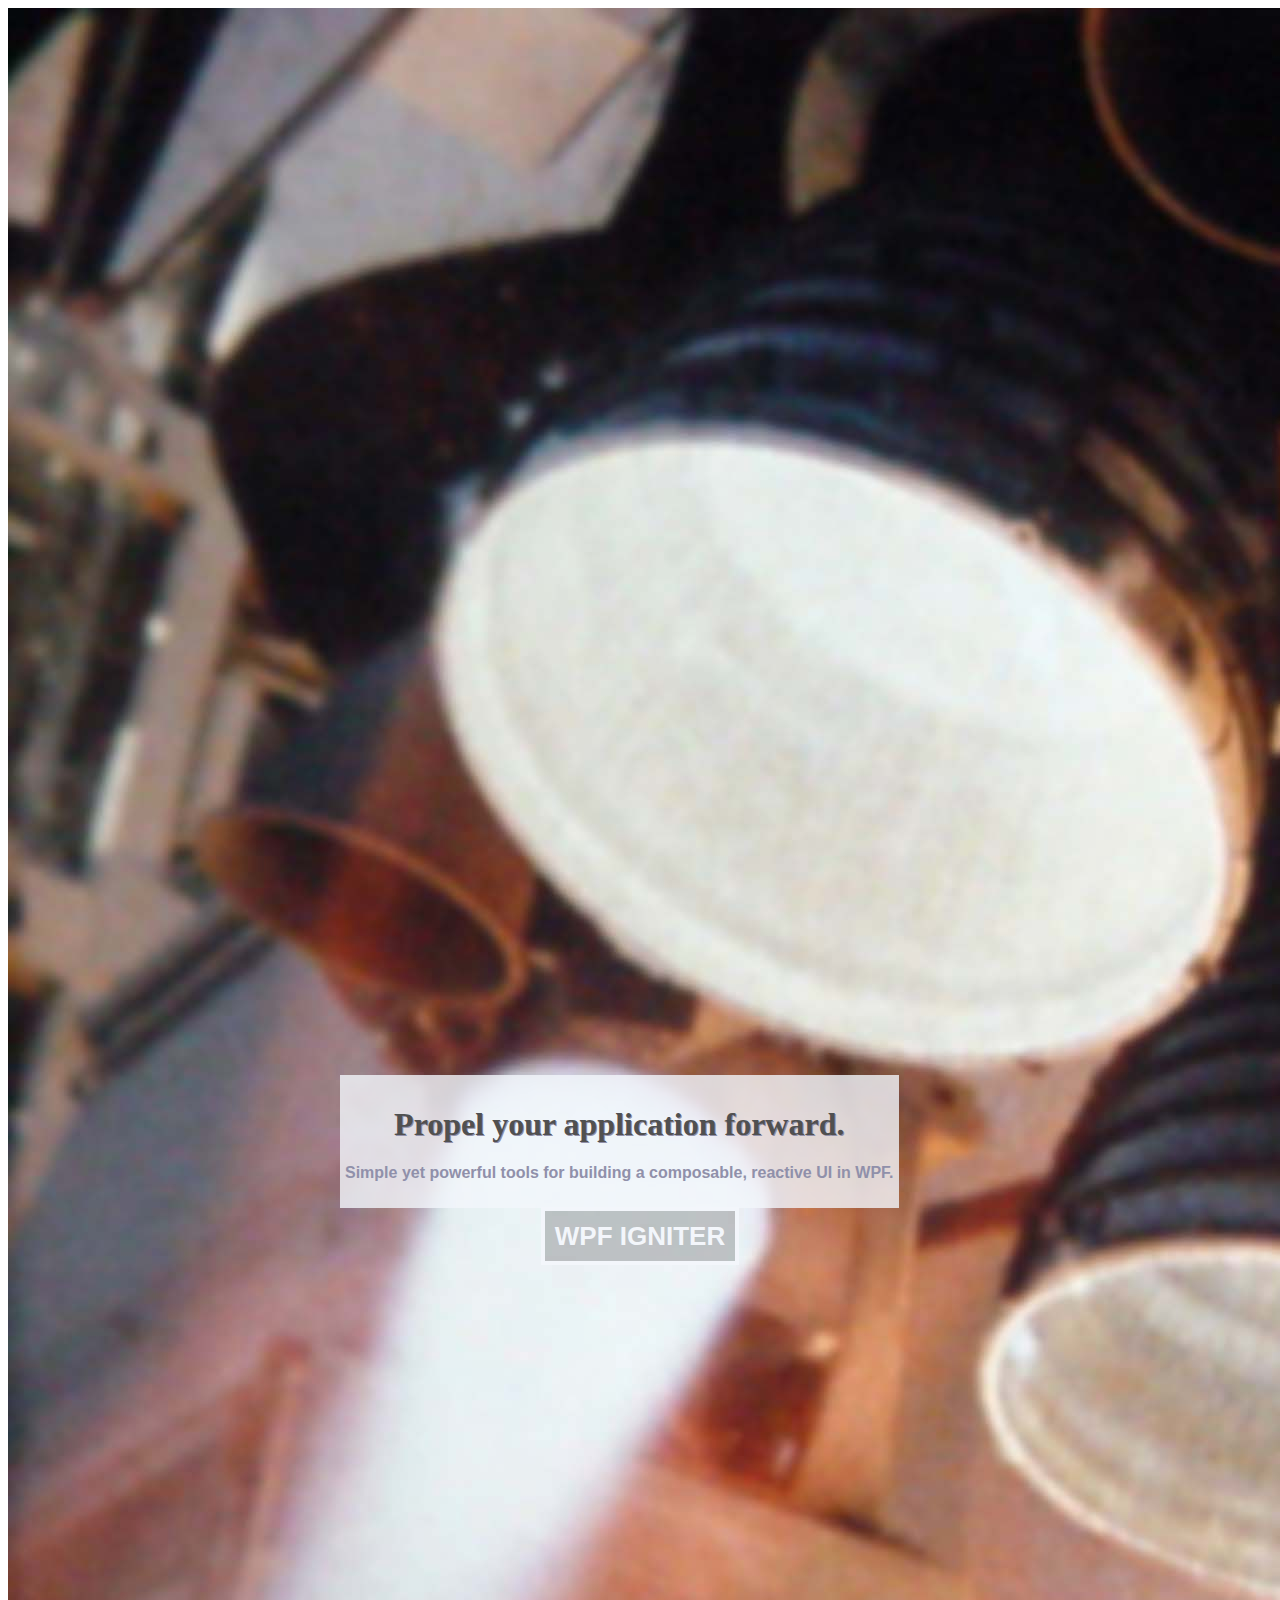
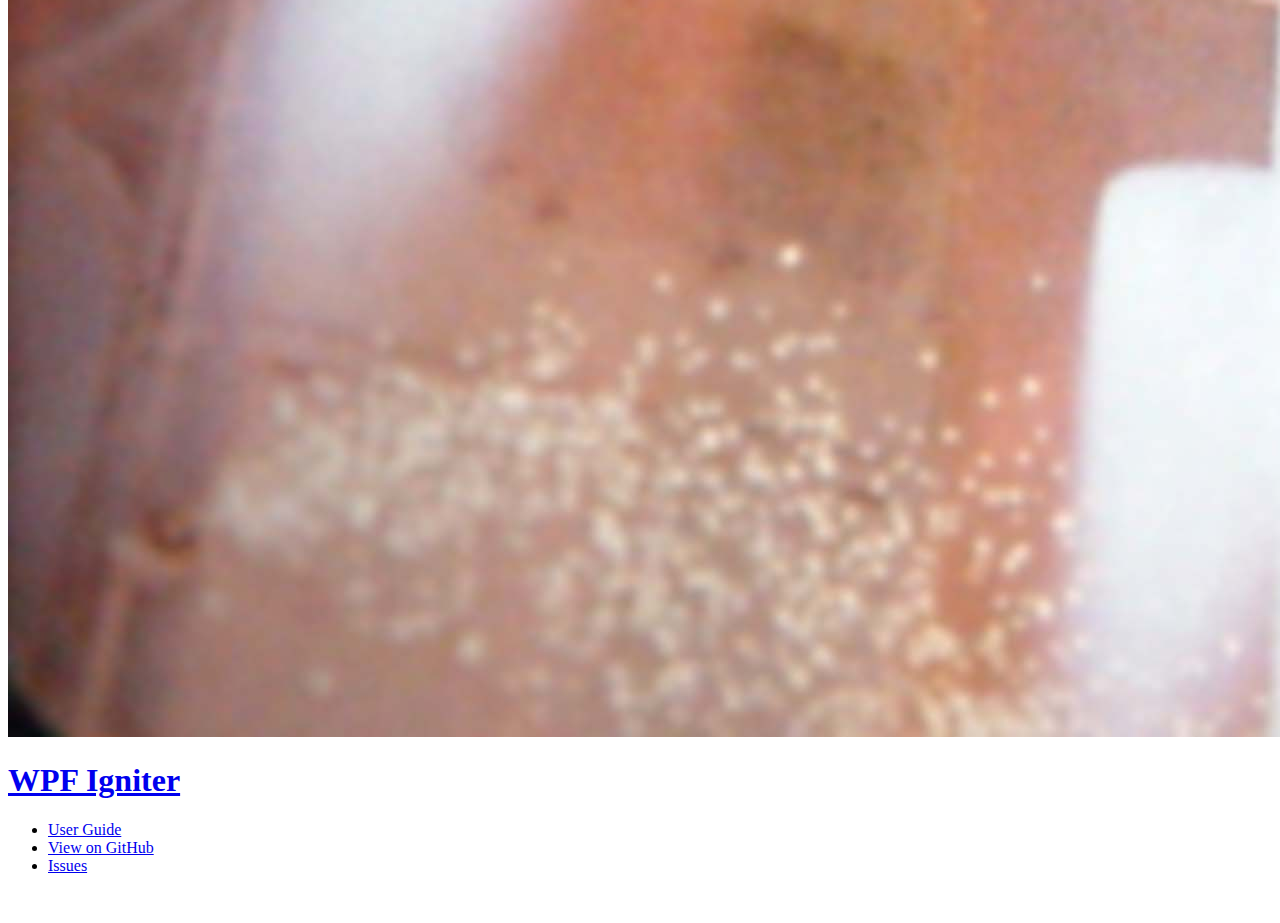
<file: index.html>
<!doctype html>
<html>
<head>
  <meta charset='utf-8'>
  <meta http-equiv="X-UA-Compatible" content="IE=edge,chrome=1">
  <meta name="viewport" content="width=device-width">

  <title>WPF Igniter</title>

  <script src="http://ajax.googleapis.com/ajax/libs/jquery/1.9.1/jquery.min.js"></script>

  <link rel="stylesheet" href="http://yandex.st/highlightjs/8.0/styles/docco.min.css">
  <script src="http://yandex.st/highlightjs/8.0/highlight.min.js"></script>

  <!-- Flatdoc -->
  <script src='http://rstacruz.github.io/flatdoc/v/0.8.0/legacy.js'></script>
  <script src='http://rstacruz.github.io/flatdoc/v/0.8.0/flatdoc.js'></script>

  <!-- Flatdoc theme -->
  <link  href='http://rstacruz.github.io/flatdoc/v/0.8.0/theme-white/style.css' rel='stylesheet'>
  <script src='http://rstacruz.github.io/flatdoc/v/0.8.0/theme-white/script.js'></script>

  <!-- Meta -->
  <meta content="WPF Igniter" property="og:title">
  <meta content="A micro-library to bootstrap MVVM development in WPF." name="description">

  <link href="style.css" rel="stylesheet">

  <!-- Initializer -->
  <script>
  (function() {
    registerHighlighter('csharp', 'cs');
    registerHighlighter('xml', 'xml');
    registerHighlighter('xaml', 'xml');


    Flatdoc.run({
      fetcher: Flatdoc.github('danielmoore/WpfIgniter')
    });

    function registerHighlighter(lang, hljsLang) {
      Flatdoc.highlighters[lang] = function(code) {
        return hljs.highlight(hljsLang, code).value;
      };
    }
  })();
  </script>
</head>
<body role='flatdoc' class='big-h3 large-brief'>

  <div class='title-area title-card'>
    <img src='support/blur.jpg' alt='' class='bg'>
    <div class='in'>
      <div class='headline'>
        <h1>Propel your application forward.</h1>
        <p>Simple yet powerful tools for building a composable, reactive UI in WPF.</p>
      </div>

      <h5><span>WPF Igniter</span></h5>
    </div>
  </div>

  <div class='header'>
    <div class='left'>
      <h1><a href="http://danielmoore.github.io/WpfIgniter/">WPF Igniter</a></h1>
      <ul>
        <li><a href='user-guide.html'>User Guide</a></li>
        <li><a href='https://github.com/danielmoore/WpfIgniter'>View on GitHub</a></li>
        <li><a href='https://github.com/danielmoore/WpfIgniter/issues'>Issues</a></li>
      </ul>
    </div>
    <div class='right'>
      <!-- GitHub buttons: see http://ghbtns.com -->
      <iframe src="http://ghbtns.com/github-btn.html?user=danielmoore&amp;repo=WpfIgniter&amp;type=watch&amp;count=true" allowtransparency="true" frameborder="0" scrolling="0" width="110" height="20"></iframe>
    </div>
  </div>

  <div class='content-root'>
    <div class='menubar'>
      <div class='menu section' role='flatdoc-menu'></div>
    </div>
    <div role='flatdoc-content' class='content'></div>
  </div>

</body>
</html>
</file>
<file: style.css>
body:not(.no-literate) .content > pre + p,
body:not(.no-literate) .content > pre ul,
body:not(.no-literate) .content > pre ol {
  clear: left;
}
.title-card {
  position: relative;
}
.title-card > .in {
  position: absolute;
  margin: auto;
  height: 200px;
  width: 600px;
  top: 0;
  bottom: 0;
  left: 0;
  right: 0;
}
.title-card > .in > * {
  display: inline-block;
  text-align: center;
}
.title-card > .in .headline {
  background: rgba(243,246,251,0.8);
  padding: 10px 5px;
}
.title-card > .in h1 {
  font-size: 32px;
  color: #505050;
  text-shadow: #9090aa 1px 1px 0;
  font-weight: bold;
}
.title-card > .in p {
  color: #9090aa;
  font-weight: bold;
  font-family: montserrat, sans-serif;
}
.title-card > .in h5 {
  position: absolute;
  bottom: 0;
  left: 0;
  right: 0;
}
.title-card > .in h5 > span {
  text-transform: uppercase;
  font-size: 26px;
  font-family: montserrat, sans-serif;
  color: #f3f6fb;
  border: 4px solid #f3f6fb;
  background: rgba(80,80,80,0.3);
  padding: 10px;
}
.content ul,
.content ol {
  padding-left: 60px !important;
  margin-left: 0px;
}
.content ul ul,
.content ol ul,
.content ul ol,
.content ol ol {
  padding-left: 20px !important;
}
div.clear-both {
  border: none;
  padding: 0;
  margin: 0;
  clear: both;
}
table {
  box-sizing: border-box;
  width: 550px;
}
table th {
  font-weight: bold;
  border-bottom: 1px solid #2badad;
}
table th:not(:first-child) {
  text-align: center;
}
table tr:not(:last-child) > td {
  border-bottom: 1px solid #dfe2e7;
}
table th,
table td {
  padding: 2px;
}
table th:not(:last-child),
table td:not(:last-child) {
  border-right: 1px solid #dfe2e7;
}
.menu a {
  width: 100%;
}
.menu a.active:after {
  right: -10px;
}
@media (min-width: 1180px) /* Big desktop */ {
  body:not(.no-literate) table {
    padding-left: 40px;
    float: left;
    clear: left;
  }
}
p.footnote {
  font-size: 0.85em;
}
sup {
  vertical-align: super;
  font-size: 0.85em;
}
</file>
